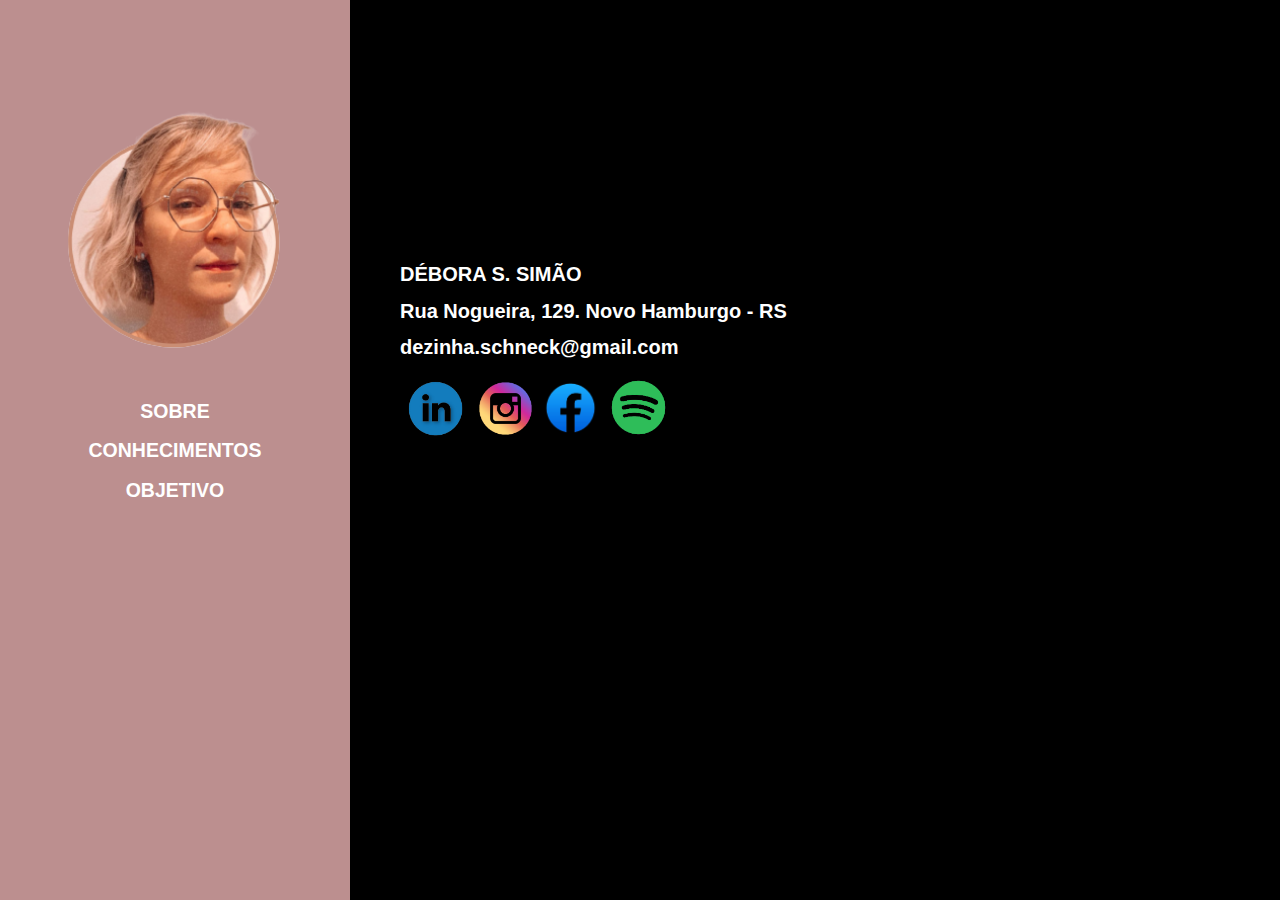
<file: index.html>
<!DOCTYPE html>
<html lang="pt-br">
  <head>
    <meta charset="utf-8" />
    <title>Atividade Perfil CSS-Growdev</title>
    <link rel="stylesheet" href="style1.css" />
  </head>

  <body>
    <span class="ladoesquerdo">
      <img
        class="imgConfig100"
        src="imgs.atividadeperfil/Design_sem_nome-removebg-preview.png"
      />

      <a class="sobre" href="sobre.html">
        <h2>SOBRE</h2>
      </a>
      <a class="conhecimentos" href="conhecimento.html">
        <h2>CONHECIMENTOS</h2>
      </a>
      <a class="objetivo" href="objetivo.html">
        <h2>OBJETIVO</h2>
      </a>
    </span>

    <span class="ladodireito">
      <h1>DÉBORA S. SIMÃO</h1>
      <h1>Rua Nogueira, 129. Novo Hamburgo - RS</h1>
      <h1>dezinha.schneck@gmail.com</h1>
      <div id="redessociais1">
        <a href="https://www.linkedin.com/in/d%C3%A9bora-sim%C3%A3o-070aa61a7/">
          <img
            src="imgs.atividadeperfil/linkedin-fundo-transparente-removebg-preview.png"
          />
        </a>
      </div>
      <div id="redessociais2">
        <a href="https://www.instagram.com/simaodebb/">
        <img
          src="imgs.atividadeperfil/instagram-fundo-transparente-removebg-preview.png"
        />
        </a>
      </div>
      <div id="redessociais3">
        <a href="https://www.facebook.com/debora.simao2/">
        <img
          src="imgs.atividadeperfil/facebook-fundo-transparente-removebg-preview.png"
        />
      </a>
      </div>
      <div id="redessociais4">
        <a href="https://open.spotify.com/playlist/65OkXUVJBnWAd2Q8ZhFaNW">
        <img src="imgs.atividadeperfil/spotify_-logo-removebg-preview.png" />
      </a>
      </div>
    </span>
  </body>
</html>
</file>
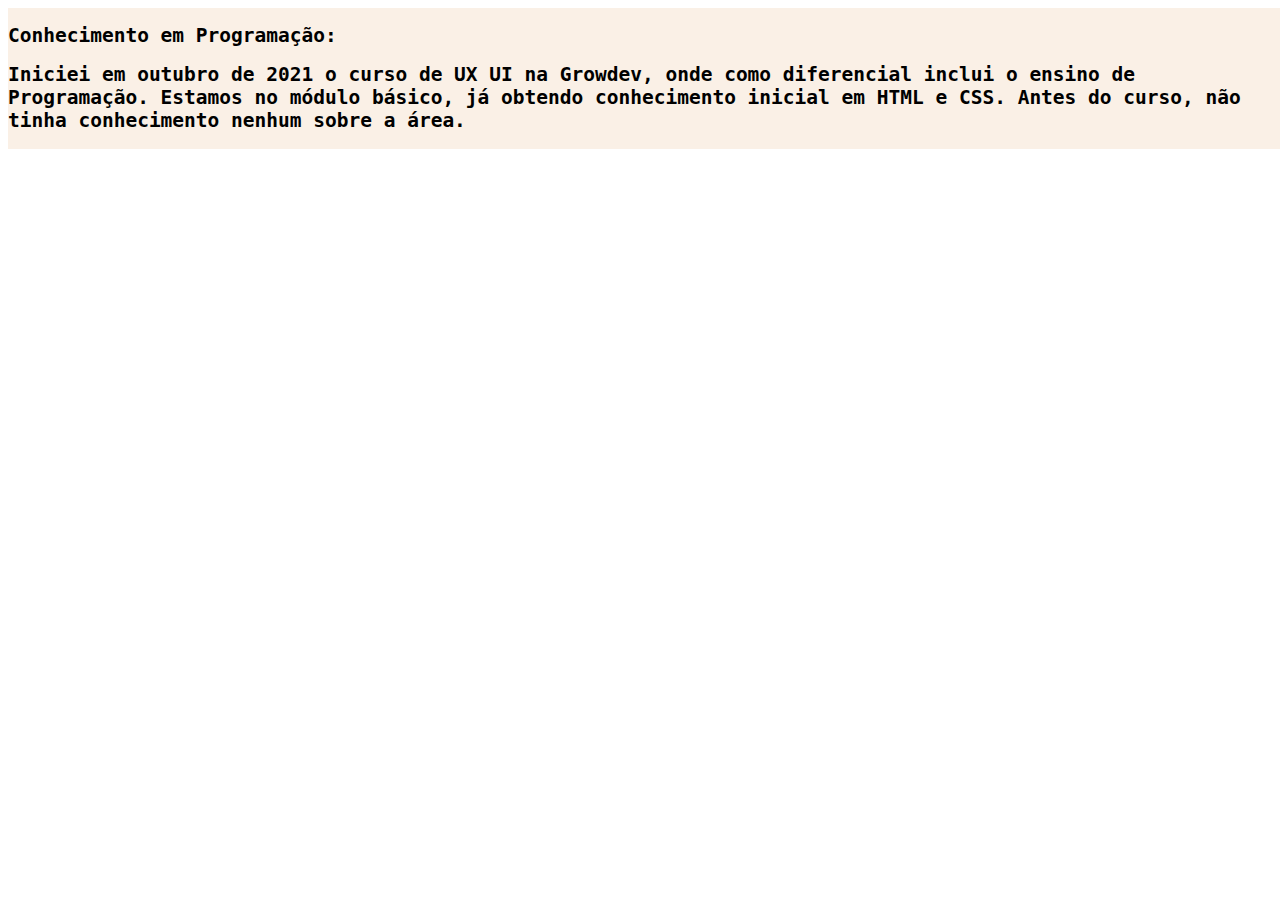
<file: conhecimento.html>
<!DOCTYPE html>
<html lang="pt-br">
<head>
    <meta charset="UTF-8">
    <meta http-equiv="X-UA-Compatible" content="IE=edge">
    <meta name="viewport" content="width=device-width, initial-scale=1.0">
    <title>Conhecimento</title>
        <link href="style1.css" rel="stylesheet" />
</head>
<body>
    <span class="infos2">
        <h2>
            Conhecimento em Programação:
        </h2>
        <h2>
            Iniciei em outubro de 2021 o curso de UX UI na Growdev, onde como diferencial inclui o ensino de Programação.
            Estamos no módulo básico, já obtendo conhecimento inicial em HTML e CSS.
            Antes do curso, não tinha conhecimento nenhum sobre a área.
        </h2>

    </span>
    
</body>
</html>
</file>
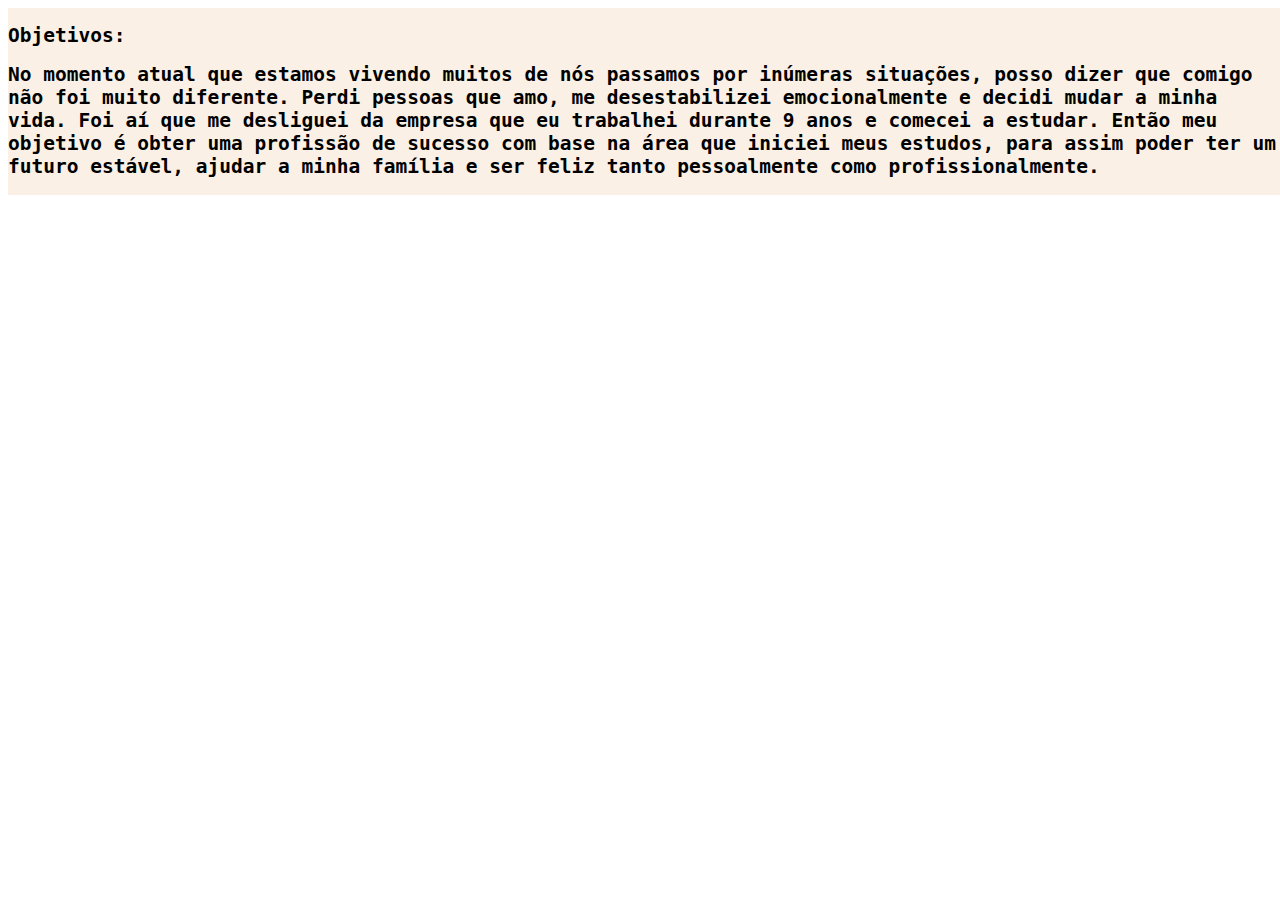
<file: objetivo.html>
<!DOCTYPE html>
<html lang="pt-br">
  <head>
    <meta charset="UTF-8" />
    <meta http-equiv="X-UA-Compatible" content="IE=edge" />
    <meta name="viewport" content="width=device-width, initial-scale=1.0" />
    <title>Objetivos</title>
    <link href="style1.css" rel="stylesheet" />
  </head>
  <body>
    <span class="infos3">
      <h2>
        Objetivos:
      </h2>
      <h2>
        No momento atual que estamos vivendo muitos de nós passamos por inúmeras situações, posso dizer que comigo não foi muito diferente.
        Perdi pessoas que amo, me desestabilizei emocionalmente e decidi mudar a minha vida. Foi aí que me desliguei da empresa que eu trabalhei 
        durante 9 anos e comecei a estudar.
        Então meu objetivo é obter uma profissão de sucesso com base na área que iniciei meus estudos, 
        para assim poder ter um futuro estável, ajudar a minha família e ser feliz tanto pessoalmente como profissionalmente.
      </h2>
    </span>
  </body>
</html>
</file>
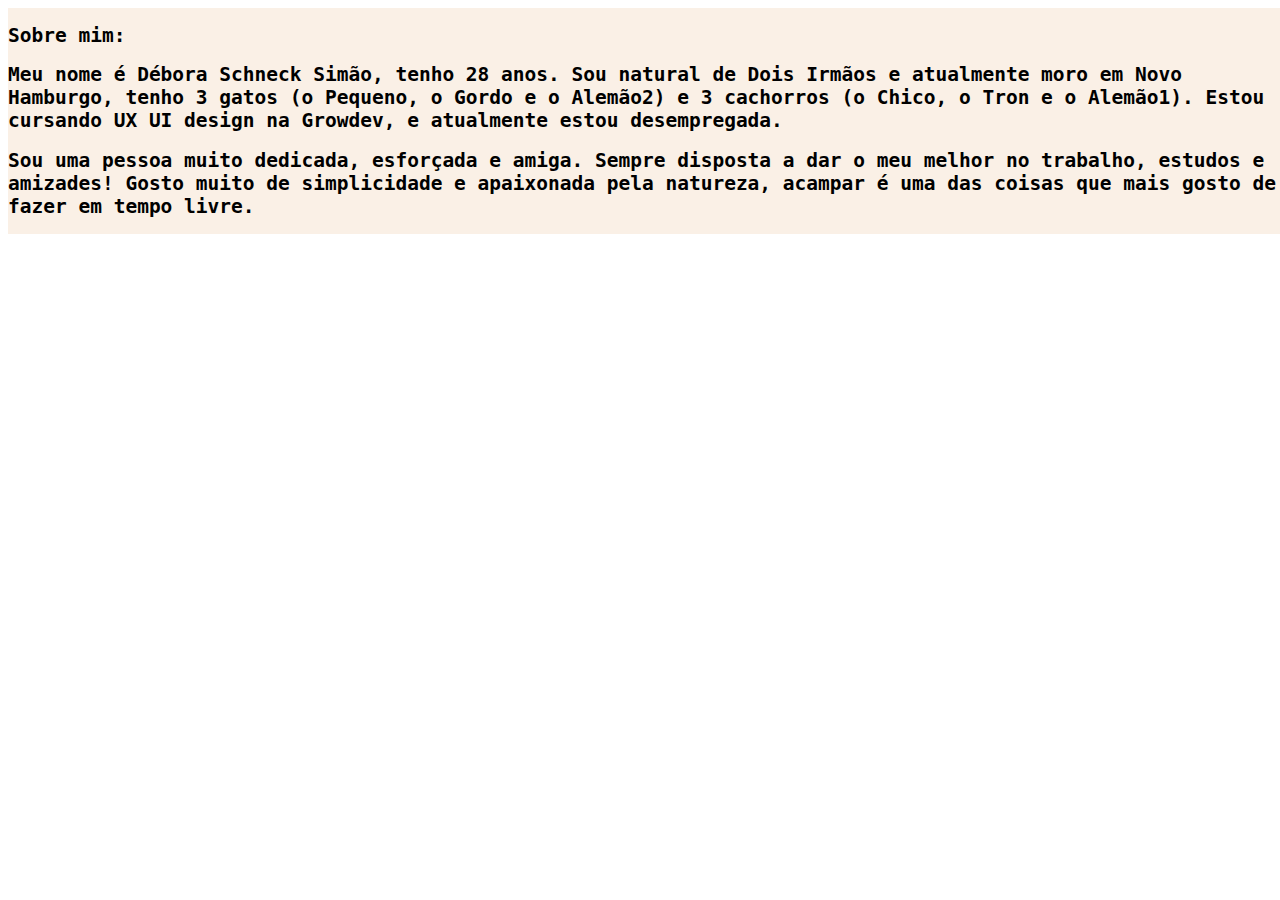
<file: sobre.html>
<!DOCTYPE html>
<html lang="pt-br">
  <head>
    <meta charset="UTF-8" />
    <meta http-equiv="X-UA-Compatible" content="IE=edge" />
    <meta name="viewport" content="width=device-width, initial-scale=1.0" />
    <title>Sobre</title>
    <link href="style1.css" rel="stylesheet" />
  </head>

  <body>
    <span class="infos1">
      <h2>Sobre mim:</h2>
      <h2>
        Meu nome é Débora Schneck Simão, tenho 28 anos. Sou natural de Dois
        Irmãos e atualmente moro em Novo Hamburgo, tenho 3 gatos (o Pequeno, o
        Gordo e o Alemão2) e 3 cachorros (o Chico, o Tron e o Alemão1). Estou
        cursando UX UI design na Growdev, e atualmente estou desempregada.
      </h2>
      <h2>
        Sou uma pessoa muito dedicada, esforçada e amiga. Sempre disposta a dar
        o meu melhor no trabalho, estudos e amizades! Gosto muito de
        simplicidade e apaixonada pela natureza, acampar é uma das coisas que
        mais gosto de fazer em tempo livre.
      </h2>
    </span>
  </body>
</html>
</file>
<file: style1.css>
.ladoesquerdo {
  background-color: #bc8f8f;
  height: 100vh;
  width: 350px;
  left: 0px;
  top: 0px;
  position: fixed;
  text-align: center;
  font-size: 13px;
}

.ladodireito {
  position: fixed;
  background-color: black;
  top: 0px;
  left: 350px;
  height: 100vh;
  width: 1020px;
  text-align: left 100px;
}

h1 {
  position: relative;
  font-size: 20px;
  color: white;
  text-align: left;
  top: 250px;
  left: 50px;
  font-family: "Lucida Sans", "Lucida Sans Regular", "Lucida Grande",
    "Lucida Sans Unicode", Geneva, Verdana, sans-serif;
}

.sobre {
  color: white;
  font-family: "Lucida Sans", "Lucida Sans Regular", "Lucida Grande",
    "Lucida Sans Unicode", Geneva, Verdana, sans-serif;
  position: relative;
  top: 130px;
}

.conhecimentos {
  color: white;
  font-family: "Lucida Sans", "Lucida Sans Regular", "Lucida Grande",
    "Lucida Sans Unicode", Geneva, Verdana, sans-serif;
  position: relative;
  top: 130px;
}

.objetivo {
  color: white;
  font-family: "Lucida Sans", "Lucida Sans Regular", "Lucida Grande",
    "Lucida Sans Unicode", Geneva, Verdana, sans-serif;
  position: relative;
  top: 130px;
}

.imgConfig100 {
  height: 250px;
  position: relative;
  top: 100px;
}

a {
  color: white;
  text-decoration: none;
}

#redessociais1 img {
  position: relative;
  top: 250px;
  left: 50px;
  width: 7%;
  height: 0%;
}

#redessociais2 img {
  position: relative;
  top: 175px;
  left: 120px;
  width: 7%;
  height: 0%;
}

#redessociais3 img {
  position: relative;
  top: 104px;
  left: 190px;
  width: 6%;
  height: 0%;
}

#redessociais4 img {
  position: relative;
  top: 38px;
  left: 258px;
  width: 6%;
  height: 0%;
}

.infos1 {
  background-color: #faf0e6;
  font-family: monospace;
  color: black;
  position: fixed;
  text-align: left;
}

.infos2 {
  background-color: #faf0e6;
  font-family: monospace;
  color: black;
  position: fixed;
  text-align: left;
}

.infos3 {
  background-color: #faf0e6;
  font-family: monospace;
  color: black;
  position: fixed;
  text-align: left;
}
</file>
